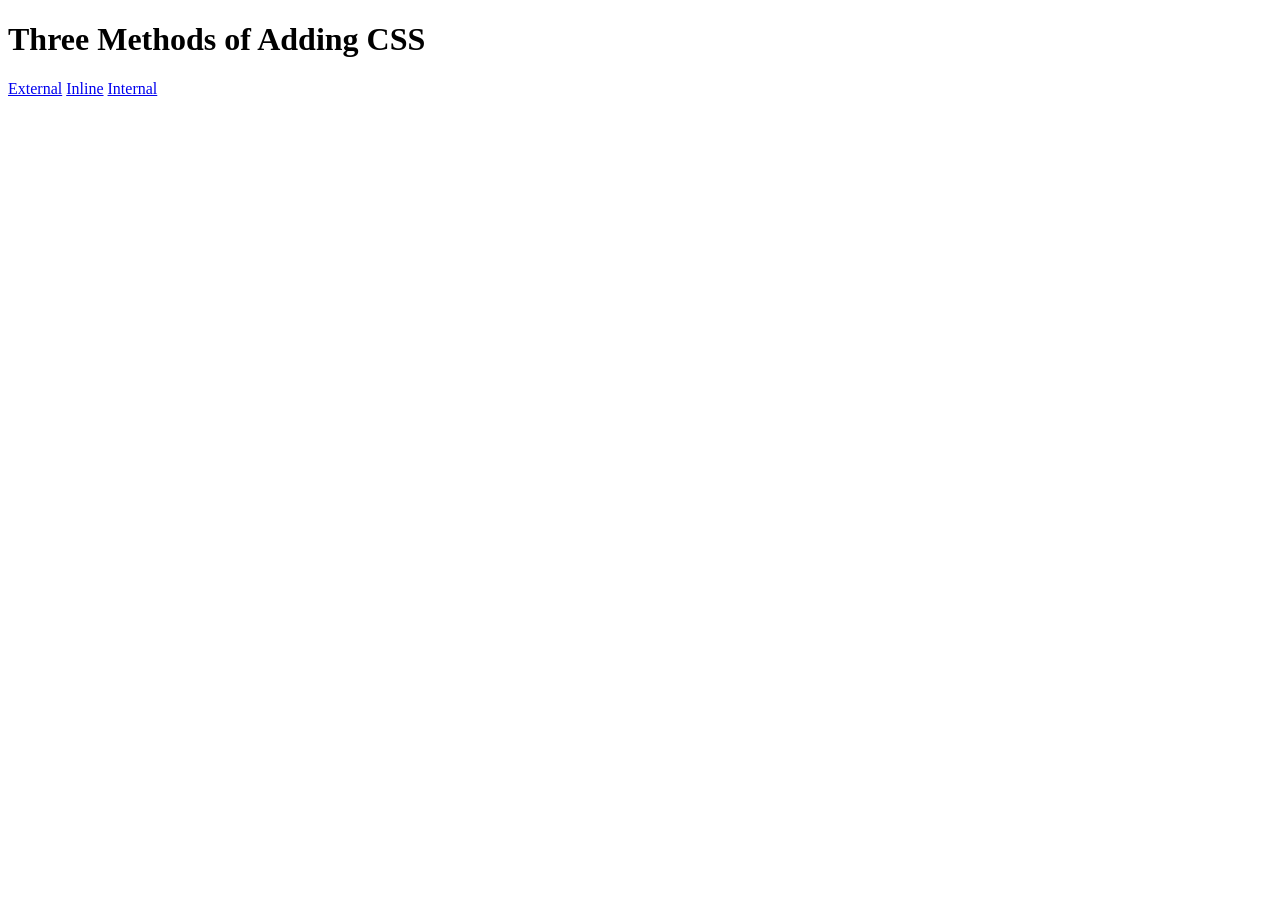
<file: Introduction to CSS/5.1 Adding CSS/index.html>
<!DOCTYPE html>
<html lang="en">

<head>
  <meta charset="UTF-8">
  <title>Adding CSS</title>
</head>

<body>
  <h1>Three Methods of Adding CSS</h1>
  <!-- Create 3 Links to The 3 Webpages: inline, internal and external -->
   <a href="./external.html">External</a>
   <a href="./inline.html">Inline</a>
   <a href="./internal.html">Internal</a>
  </body>

</html>
</file>
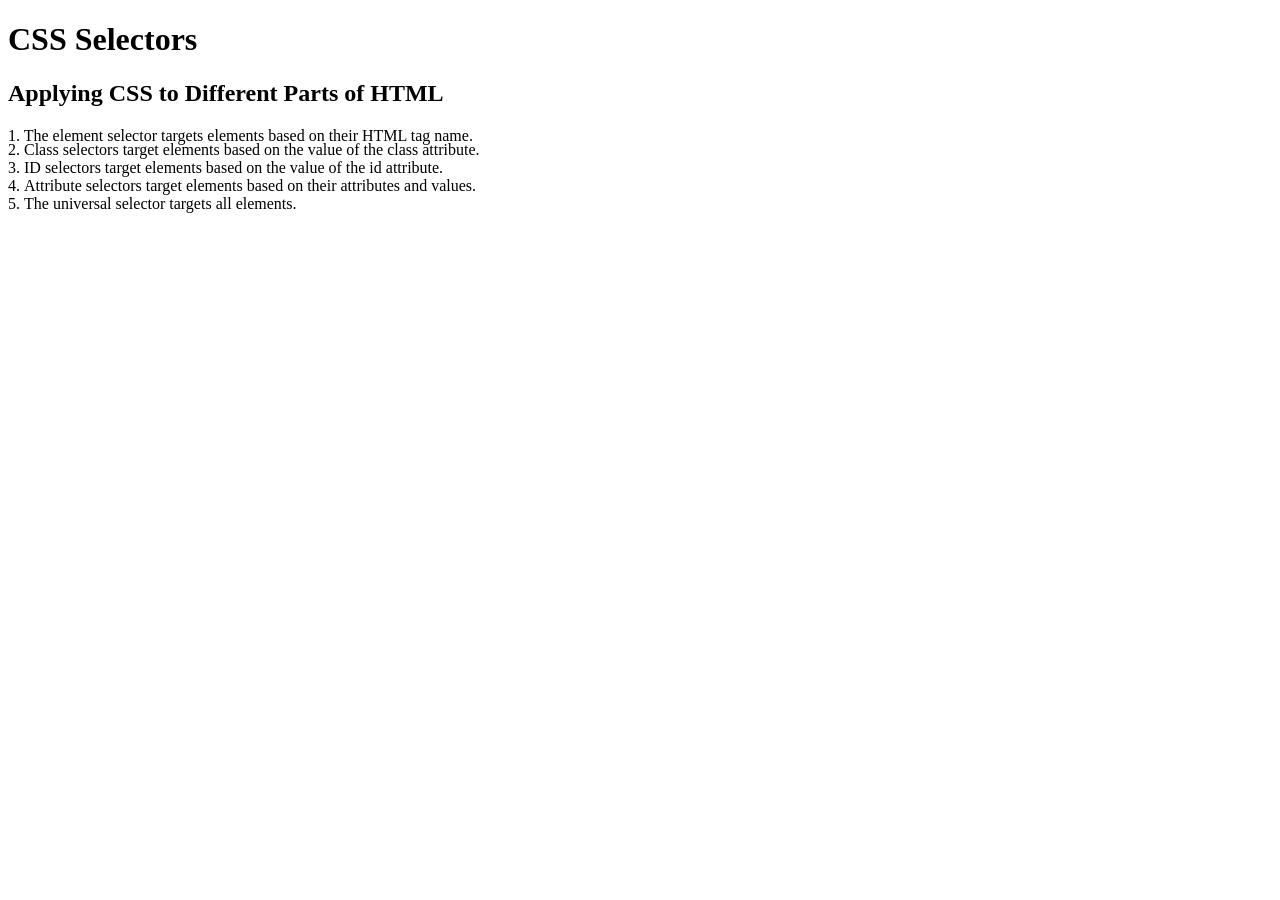
<file: Introduction to CSS/5.3 CSS Selectors/index.html>
<!DOCTYPE html>
<html lang="en">

<head>
  <meta charset="UTF-8">
  <title>CSS Selectors</title>
  <link rel="stylesheet" href="./style.css" />
</head>

<body>
  <h1>CSS Selectors</h1>
  <h2>Applying CSS to Different Parts of HTML</h2>
  <!-- TODO 1: Set the CSS for all paragraph tags to "color: red" -->
  <p class="note">1. The element selector targets elements based on their HTML tag name.</p>

  <ol>
    <!-- TODO 2: Set the CSS for all elements with a class of "note" to "font-size: 20px" -->
    <li class="note" value="2">Class selectors target elements based on the value of the class attribute.</li>

    <!-- TODO 3: Set the CSS for the element with an id of "id-selector-demo" to "color: green" -->
    <li class="note" id="id-selector-demo" value="3">ID selectors target elements based on the value of the id
      attribute.</li>

    <!-- TODO 4: Set the CSS for the li elements that have the "value" attribute set to "4" to have "color: blue" -->
    <li class="note" value="4">Attribute selectors target elements based on their attributes and values.</li>

    <!-- TODO 5: Set all elements to have "text-align: center" -->
    <li class="note" value="5">The universal selector targets all elements.</li>
  </ol>
</body>

</html>
</file>
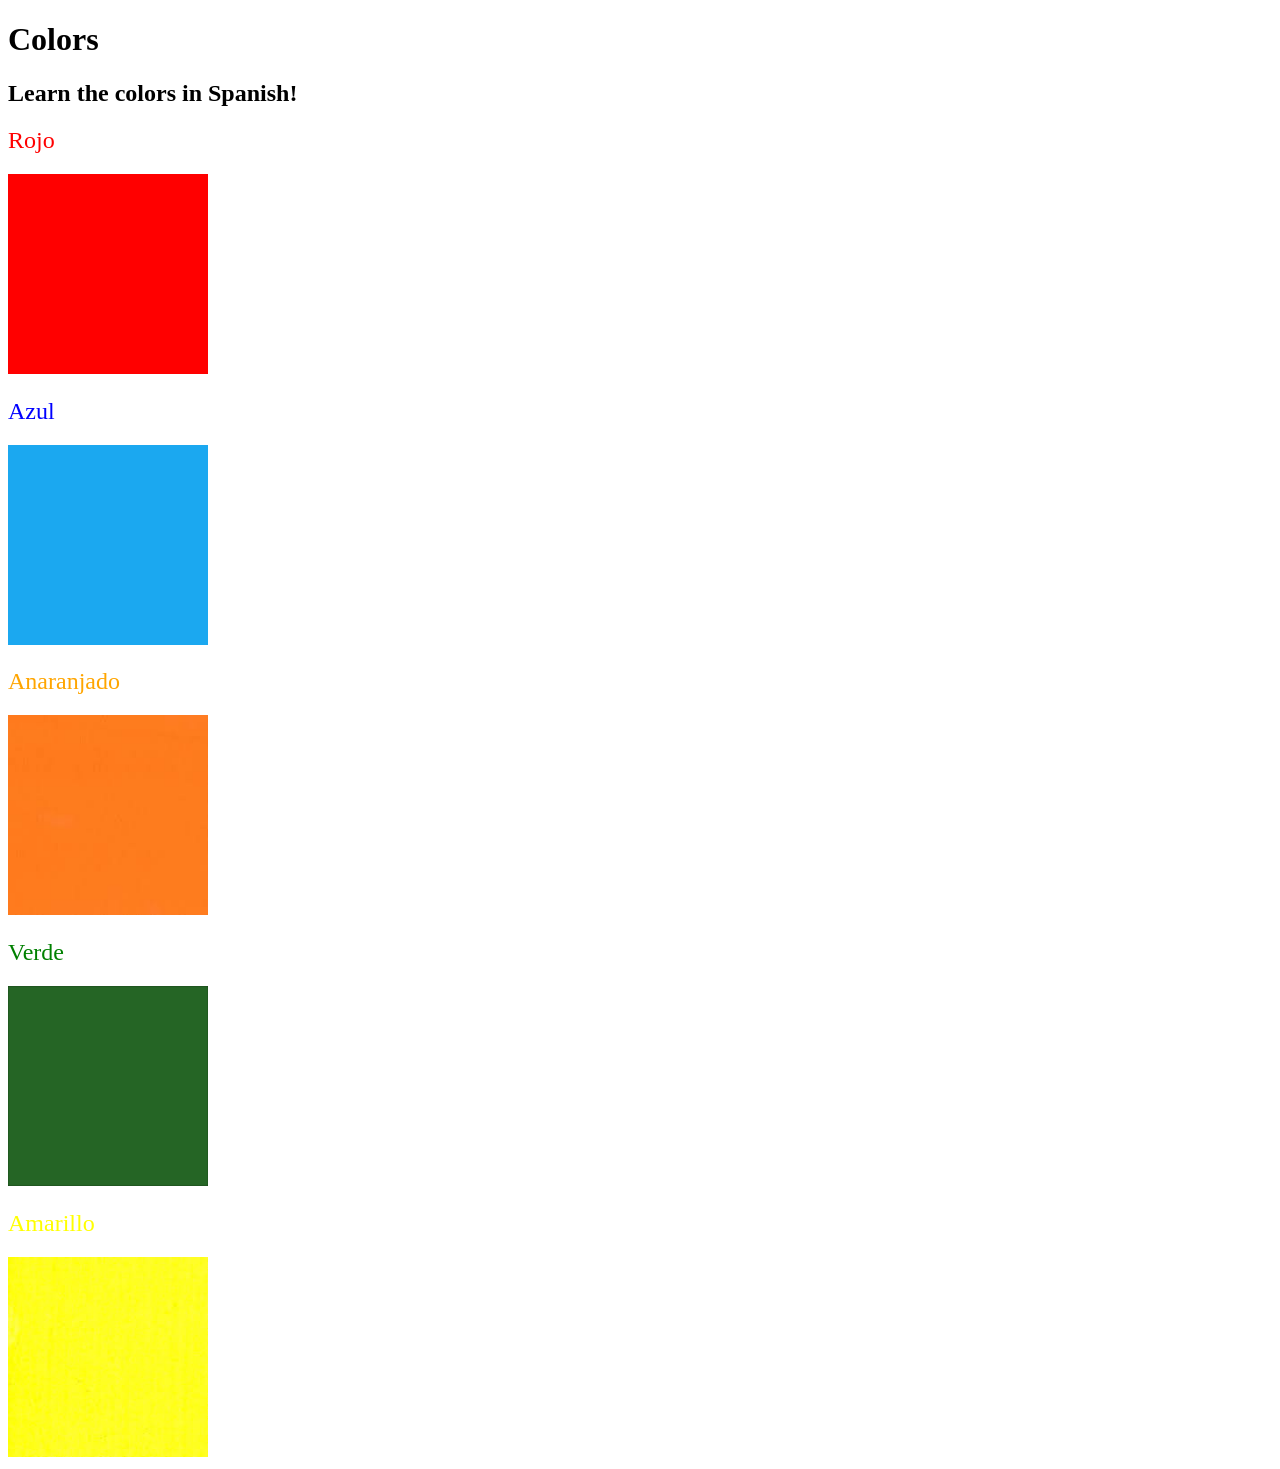
<file: Introduction to CSS/5.4+Color+Vocab+Project/index.html>
<!DOCTYPE html>
<html lang="en">
  <head>
    <meta charset="UTF-8" />
    <title>Spanish Vocabulary</title>
    <link rel="stylesheet" href="./style.css" />
  </head>

  <body>
    <h1>Colors</h1>
    <h2>Learn the colors in Spanish!</h2>
    <h2 class="color-title" id="red">Rojo</h2>
    <img src="./assets/images/red.png" alt="red" />

    <h2 class="color-title" id="blue">Azul</h2>
    <img src="./assets/images/blue.png" alt="blue" />

    <h2 class="color-title" id="orange">Anaranjado</h2>
    <img src="./assets/images/orange.png" alt="orange" />

    <h2 class="color-title" id="green">Verde</h2>
    <img src="./assets/images/green.png" alt="green" />

    <h2 class="color-title" id="yellow">Amarillo</h2>
    <img src="./assets/images/yellow.png" alt="yellow" />
  </body>
</html>

<!-- 
TODOs
IMPORTANT: You should not need to make ANY CHANGES to index.html
All code should be written in your CSS file.

1. Create a CSS file and incorporate it as an external stylesheet.
2. Use CSS to style each of the color titles to meaning. 
Hint: Use the id to help if you don't know the words in spanish.
3. Use CSS to change all the color titles to have "font-weight: normal;"
4. Use CSS (not HTML) to make all the images 200px heigh and 200px wide. 
Hint: 
https://developer.mozilla.org/en-US/docs/Web/CSS/height
https://developer.mozilla.org/en-US/docs/Web/CSS/width
-->
</file>
<file: Introduction to CSS/5.3 CSS Selectors/style.css>
ol {
  margin-left: -40px;
  margin-top: -20px;
  list-style-position: inside;
}

/* Write your CSS below, don't change the rules above. */
</file>
<file: Introduction to CSS/5.4+Color+Vocab+Project/style.css>
.color-title {
    font-weight: normal;
}

img {
    height: 200px;
    width: 200px
}

#red {
    color: red
}

#blue {
    color: blue
}

#orange {
    color: orange
}

#green {
    color: green
}

#yellow {
    color: yellow 
}
</file>
